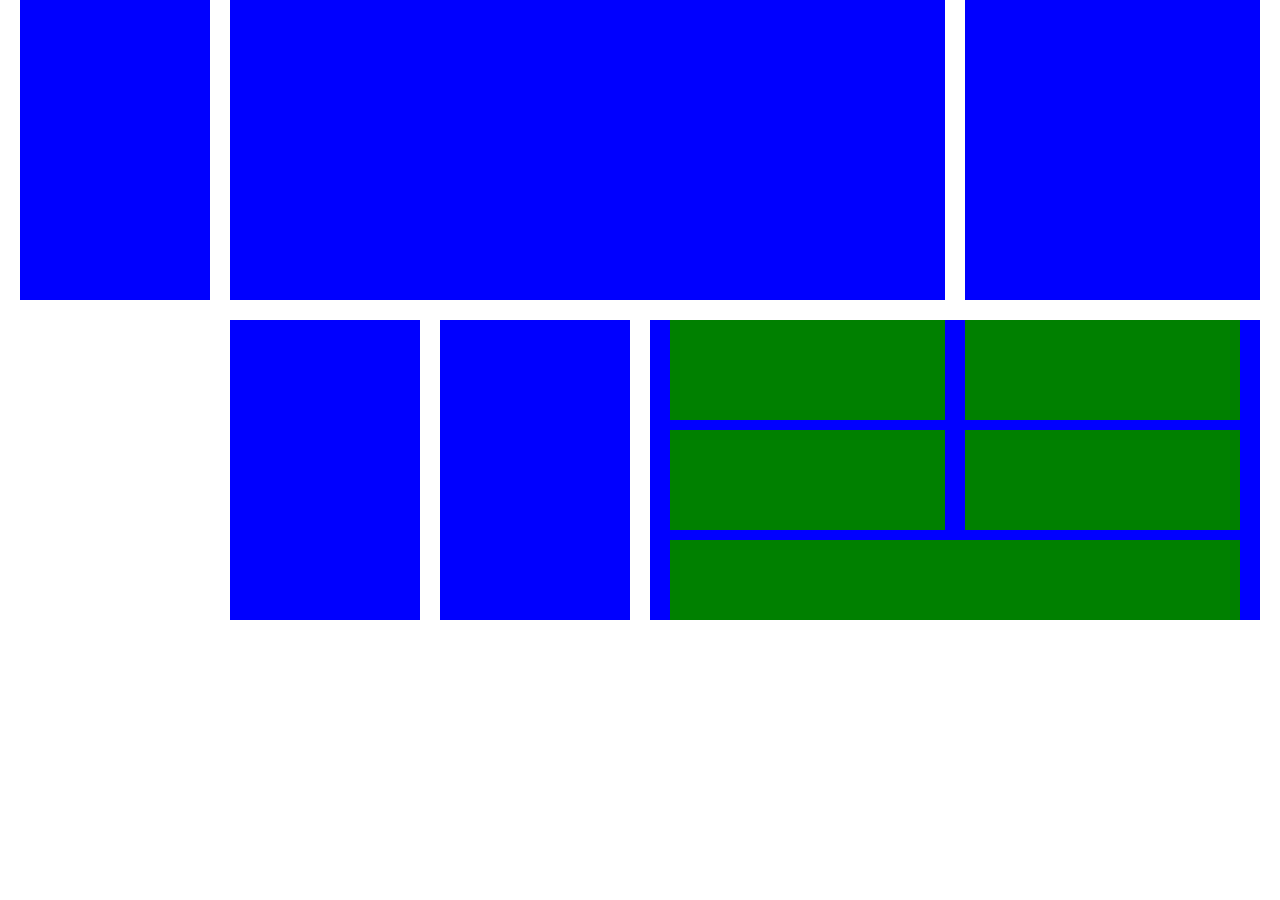
<file: grillas.html>
<!DOCTYPE html>
<html lang="en">
<head>
  <meta charset="UTF-8">
  <title>Grillas</title>
  <link rel="stylesheet" href="app.css" />
</head>
<body>
  <section>
    <div class="caja headlines"></div>
    <div class="caja importante"></div>
    <div class="caja segunda-noticia"></div>
  </section>

  <section>
    <div class="caja noticia"></div>
    <div class="caja noticia"></div>
    <div class="caja contenedora">
      <div class="cajita"></div>
      <div class="cajita"></div>
      <div class="cajita"></div>
      <div class="cajita"></div>
      <div class="cajita"></div>
    </div>
  </section>
</body>
</html>
</file>
<file: app.css>
* {
  outline: none; }

body {
  font-size: 16px;
  margin: 0;
  overflow-x: hidden; }

header {
  background-color: #0082CD;
  display: flex;
  justify-content: space-between;
  padding: 1em 2em; }
  header > div {
    display: flex; }
  header button {
    background-color: #ff8f0d;
    border: none;
    border-radius: 5px;
    color: white;
    font-weight: bold;
    margin: 0 2em; }
    header button:hover {
      background-color: #ffa640;
      cursor: pointer; }
  header a {
    color: white;
    text-decoration: none;
    line-height: 37px; }

.contador {
  box-sizing: border-box;
  background-color: #FF0000;
  color: white;
  padding: .3em;
  font-size: .8em;
  width: 23px;
  text-align: center;
  border-radius: 50%;
  position: absolute;
  top: -7px;
  right: -7px; }

h1 {
  color: white;
  margin: 0;
  margin-right: 1em; }

.caja-texto {
  position: relative;
  width: 500px; }
  .caja-texto input {
    font-size: 1em;
    box-sizing: border-box;
    padding: 1em;
    height: 35px;
    width: 100%; }
  .caja-texto i {
    font-size: 1.3em;
    position: absolute;
    top: 8px;
    right: 10px; }

.mostrar-carrito {
  position: relative; }
  .mostrar-carrito:hover {
    cursor: pointer; }
  .mostrar-carrito i {
    color: white;
    font-size: 2em; }

.productos {
  padding: 0 2em; }
  .productos img {
    width: 150px; }
  .productos article {
    border: 1px solid #ccc;
    box-sizing: border-box;
    display: inline-block;
    margin-right: 2em;
    margin-bottom: 2em;
    padding-bottom: 1em;
    padding-left: 1em;
    width: 250px; }
  .productos figure {
    margin: 0;
    text-align: center; }
  .productos span, .productos button {
    display: block; }
  .productos button {
    background-color: #0082CD;
    border: none;
    color: white;
    cursor: pointer;
    font-size: 1em;
    margin-top: 30px;
    outline: none;
    padding: .5em 1em;
    transition: background-color .3s; }
    .productos button:hover {
      background-color: #4699c8; }

.precio-venta {
  color: red;
  font-size: 1.25em;
  font-weight: bold; }

.precio-anterior {
  text-decoration: line-through; }

.carrito {
  position: absolute;
  text-align: center;
  width: 300px;
  right: -300px;
  transition: right .3s; }

.carrito.muestrate {
  right: 0; }

.carrito-header {
  background-color: #000;
  color: white;
  font-weight: bold;
  padding: 1em;
  font-size: 1.2em; }

.carrito-section, .carrito-total {
  border-right: 1px solid #DDD;
  border-left: 1px solid #DDD; }

.carrito-section {
  background-color: white;
  box-sizing: border-box;
  height: 300px;
  overflow: scroll; }

.carrito-total {
  background-color: white;
  padding: 1em; }

.carrito-footer {
  background-color: #ff8f0d;
  color: white;
  padding: 1em;
  font-size: 1.2em; }

.empty {
  display: inline-block;
  margin-top: 30px; }

.carrito-section article {
  padding: 1em;
  text-align: left; }

.carrito-section h4 {
  display: inline-block;
  margin: 0; }

.carrito-section article span,
.carrito-section article i {
  float: right; }

.carrito-section article i {
  margin-left: 6px; }

.carrito-section article i:hover {
  cursor: pointer; }

.overlay {
  background-color: rgba(0, 0, 0, 0.5);
  /* 0-255 */
  position: absolute;
  display: none;
  top: 0;
  right: 0;
  left: 0;
  bottom: 0; }

.contenedor {
  margin: 0 auto;
  max-width: 400px;
  position: relative;
  top: 50%;
  transform: translateY(-50%); }

.mensaje {
  background-color: white;
  border-radius: 4px;
  padding: 2em;
  text-align: center; }

.mensaje p, .mensaje button {
  font-size: 24px; }

.mensaje p {
  margin-top: 0; }

.mensaje button {
  border: none;
  border-radius: 5px;
  background-color: #2196F3;
  color: white;
  padding: .25em 1em;
  width: 100px;
  margin: 0 .5em; }

.mensaje button:hover {
  background-color: #32a7f4;
  cursor: pointer; }

section {
  margin-bottom: 20px;
  overflow: hidden; }

.caja {
  background-color: blue;
  height: 300px; }

.cajita {
  background-color: green;
  height: 100px;
  margin-bottom: 10px;
  width: calc(50% - 30px);
  float: left;
  margin-left: 20px; }
  .cajita:last-of-type {
    width: calc(100% - 40px);
    float: left;
    margin-left: 20px; }

.headlines {
  width: calc(16.66667% - 23.33333px);
  float: left;
  margin-left: 20px; }

.importante {
  width: calc(58.33333% - 31.66667px);
  float: left;
  margin-left: 20px; }

.segunda-noticia {
  width: calc(25% - 25px);
  float: left;
  margin-left: 20px; }

.noticia {
  width: calc(16.66667% - 23.33333px);
  float: left;
  margin-left: 20px; }
  .noticia:first-of-type {
    margin-left: calc(16.66667% - 23.33333px + 40px); }

.contenedora {
  width: calc(50% - 30px);
  float: left;
  margin-left: 20px; }

@media screen and (max-width: 900px) {
  .headlines {
    width: calc(100% - 40px);
    float: left;
    margin-left: 20px;
    height: 100px;
    margin-bottom: 20px; }

  .importante {
    width: calc(75% - 35px);
    float: left;
    margin-left: 20px; }

  .noticia {
    width: calc(25% - 25px);
    float: left;
    margin-left: 20px; }
    .noticia:first-of-type {
      margin-left: calc(0% - 20px + 40px); } }

/*# sourceMappingURL=app.css.map */
</file>
